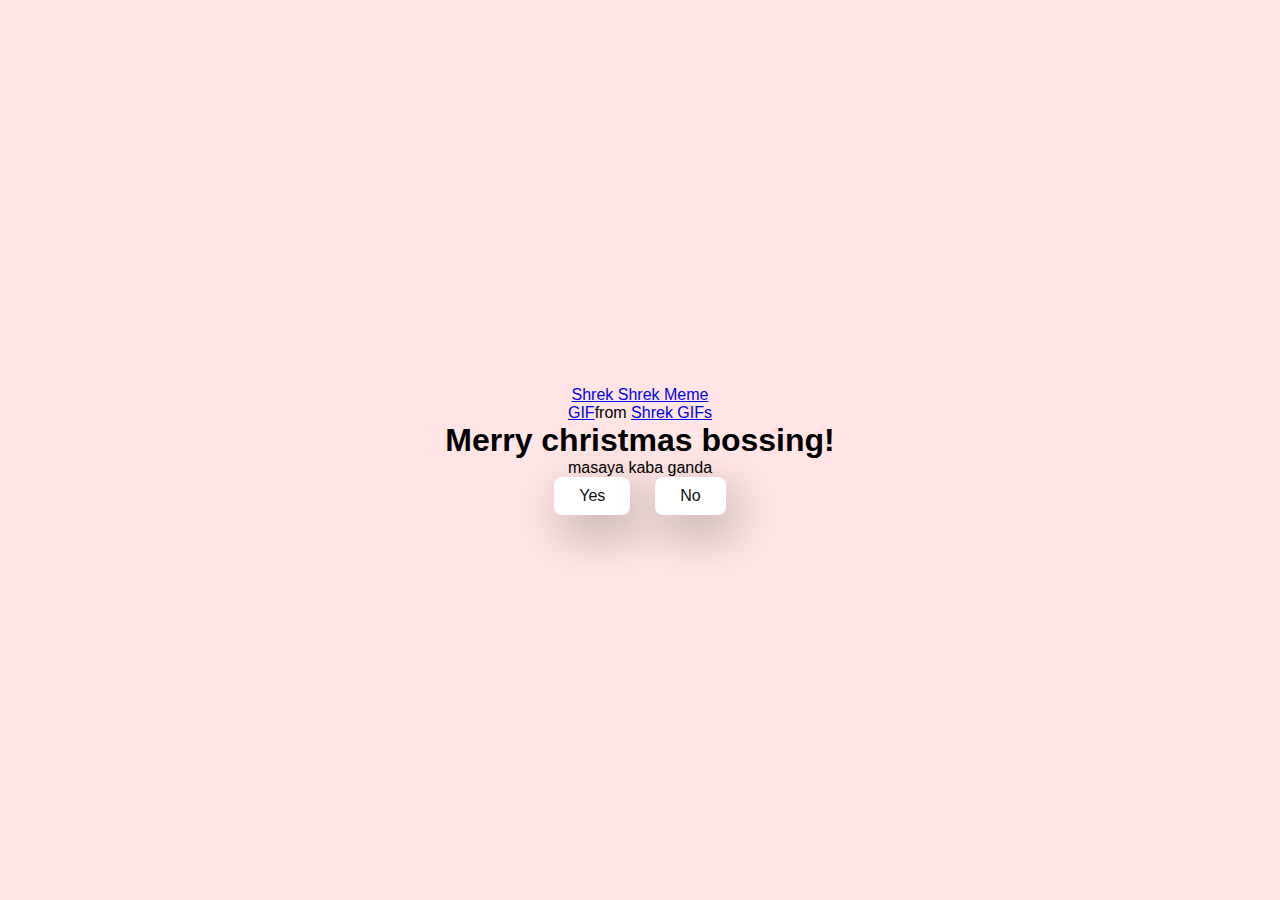
<file: index.html>
<!DOCTYPE html>
<html lang="en">
<head>
    <meta charset="UTF-8">
    <meta name="viewport" content="width=device-width,  initial-scale=1.0">
    <title>Merry Christmas!</title>

    <link rel="stylesheet" href="./style.css" />
</head>
<body>
    <div class="container">
      <div class="tenor-gif-embed" data-postid="14430015749099037012" data-share-method="host" data-aspect-ratio="1.26316" data-width="100%"><a href="https://tenor.com/view/shrek-shrek-meme-shrek-staring-shrek-smiling-gif-14430015749099037012">Shrek Shrek Meme GIF</a>from <a href="https://tenor.com/search/shrek-gifs">Shrek GIFs</a></div> <script type="text/javascript" async src="https://tenor.com/embed.js"></script>
      <h1>Merry christmas bossing!</h1>
      <p>masaya kaba ganda</p>

      <div class="btn">
        <a href="yes1.html">Yes</a>
        <a href="no1.html">No</a>
      </div>
    </div>
</body>
</html>
</file>
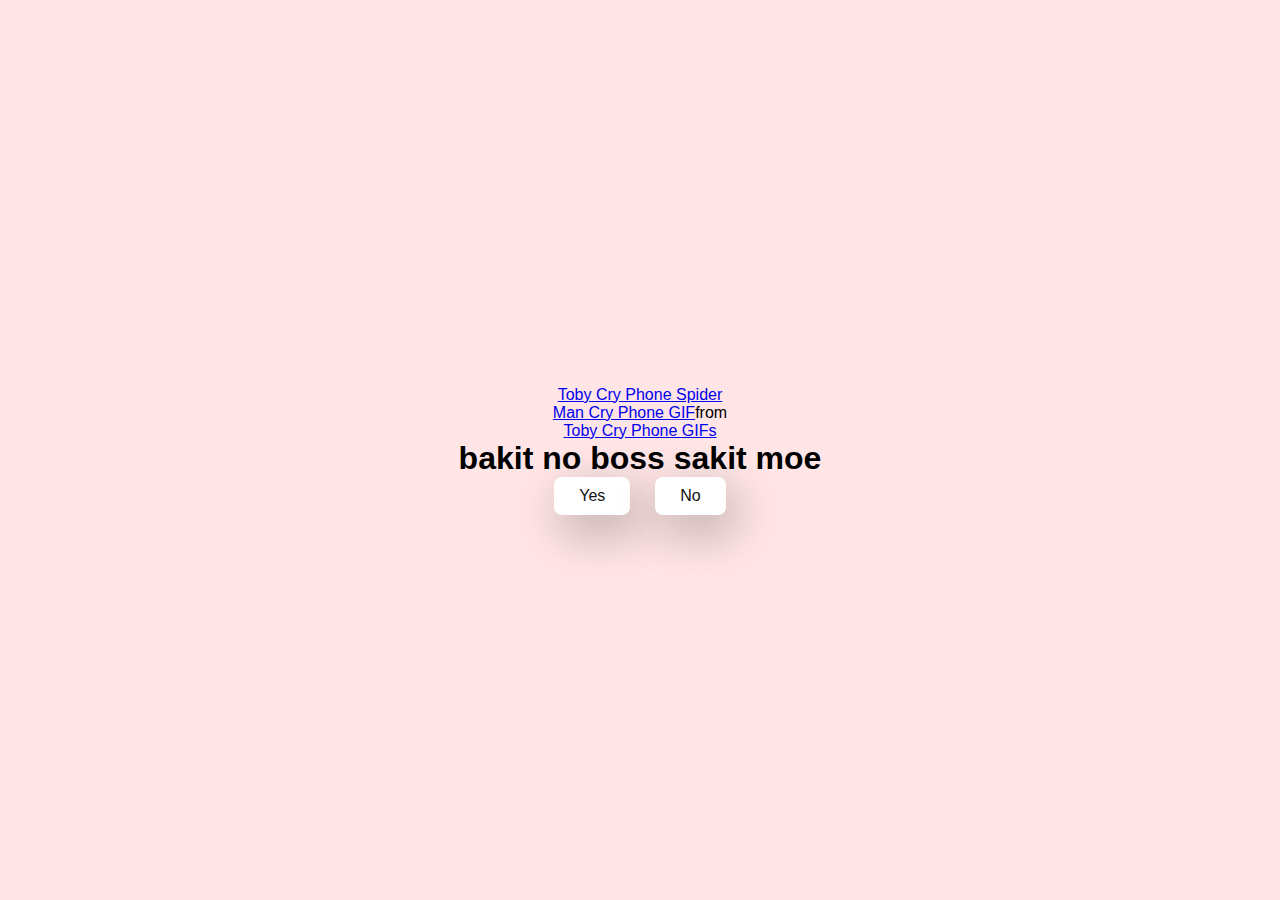
<file: no1.html>
<!DOCTYPE html>
<html lang="en">
<head>
    <meta charset="UTF-8">
    <meta name="viewport" content="width=device-width,  initial-scale=1.0">
    <title>Merry Christmas!</title>

    <link rel="stylesheet" href="./style.css" />
</head>
<body>
    <div class="container">
        <div class="tenor-gif-embed" data-postid="12875606672124040541" data-share-method="host" data-aspect-ratio="1.26437" data-width="100%"><a href="https://tenor.com/view/toby-cry-phone-spider-man-cry-phone-spider-man-phone-toby-phone-gif-12875606672124040541">Toby Cry Phone Spider Man Cry Phone GIF</a>from <a href="https://tenor.com/search/toby+cry+phone-gifs">Toby Cry Phone GIFs</a></div> <script type="text/javascript" async src="https://tenor.com/embed.js"></script>
      <h1>bakit no boss sakit moe</h1>

      <div class="btn">
        <a href="yes.html">Yes</a>
        <a href="no2.html">No</a>
      </div>
    </div>
</body>
</html>
</file>
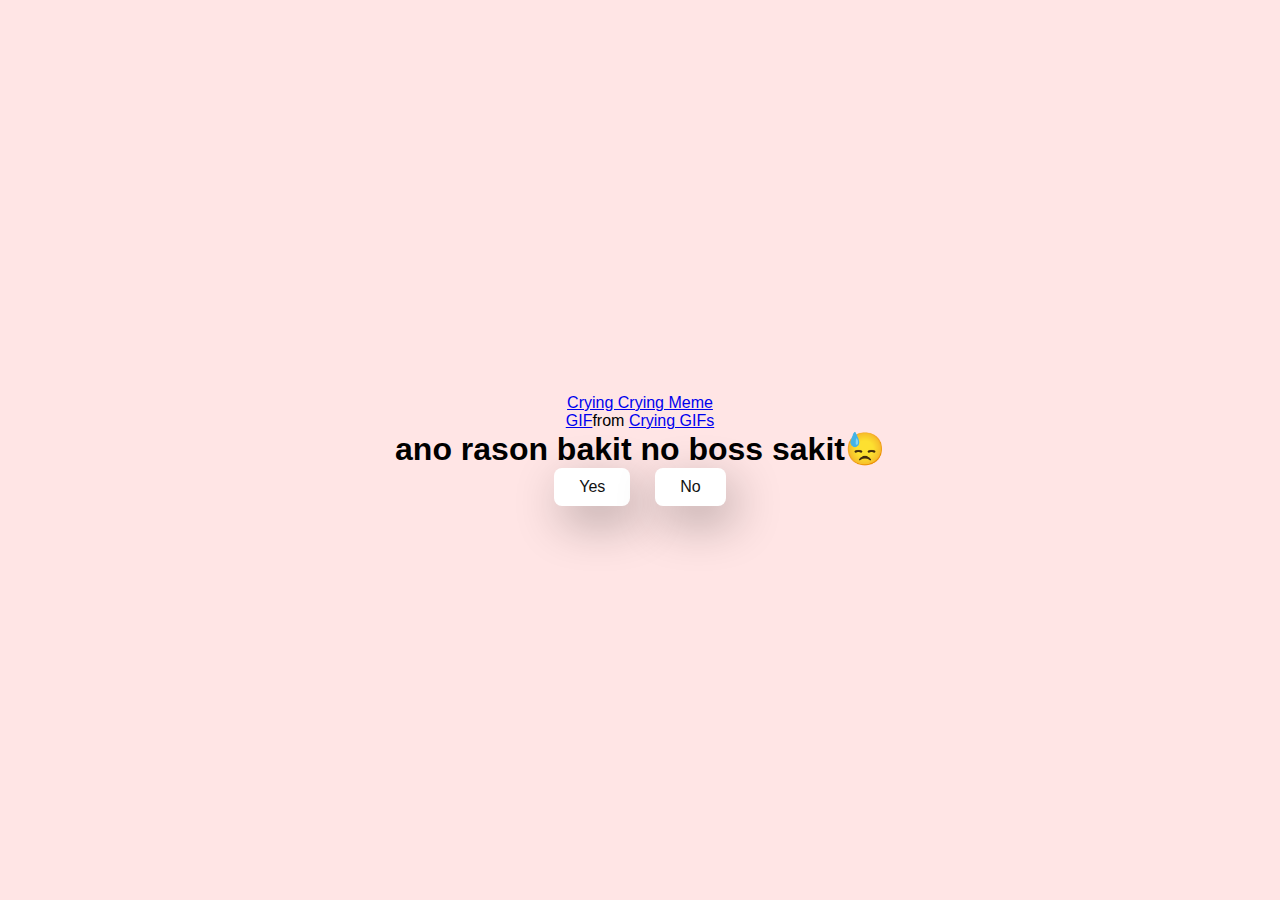
<file: no2.html>
<!DOCTYPE html>
<html lang="en">
<head>
    <meta charset="UTF-8">
    <meta name="viewport" content="width=device-width,  initial-scale=1.0">
    <title>Merry Christmas!</title>

    <link rel="stylesheet" href="./style.css" />
</head>
<body>
    <div class="container">
        <div class="tenor-gif-embed" data-postid="8274157336207414169" data-share-method="host" data-aspect-ratio="0.997992" data-width="100%"><a href="https://tenor.com/view/crying-crying-meme-gif-8274157336207414169">Crying Crying Meme GIF</a>from <a href="https://tenor.com/search/crying-gifs">Crying GIFs</a></div> <script type="text/javascript" async src="https://tenor.com/embed.js"></script>
      <h1>ano rason bakit no boss sakit😓</h1>

      <div class="btn">
        <a href="yes.html">Yes</a>
        <a href="no3.html">No</a>
      </div>
    </div>
</body>
</html>
</file>
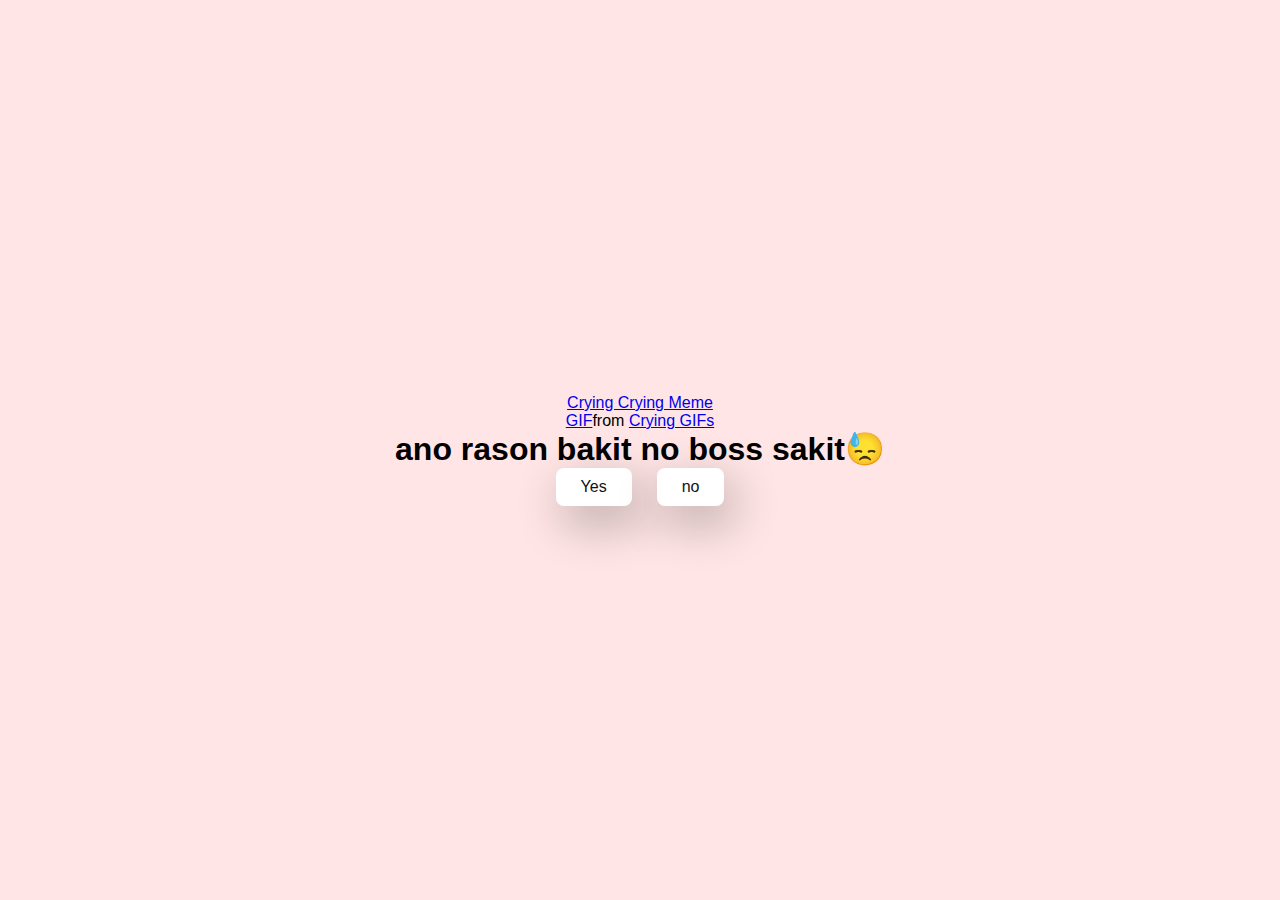
<file: no3.html>
<!DOCTYPE html>
<html lang="en">
<head>
    <meta charset="UTF-8">
    <meta name="viewport" content="width=device-width,  initial-scale=1.0">
    <title>Merry Christmas!</title>

    <link rel="stylesheet" href="./style.css" />
</head>
<body>
    <div class="container">
        <div class="tenor-gif-embed" data-postid="8274157336207414169" data-share-method="host" data-aspect-ratio="0.997992" data-width="100%"><a href="https://tenor.com/view/crying-crying-meme-gif-8274157336207414169">Crying Crying Meme GIF</a>from <a href="https://tenor.com/search/crying-gifs">Crying GIFs</a></div> <script type="text/javascript" async src="https://tenor.com/embed.js"></script>
      <h1>ano rason bakit no boss sakit😓</h1>

      <div class="btn">
        <a href="letter.html">Yes</a>
        <a href="#" id="move-random">no</a>
    </div>
   </div>

   <script src="script.js"></script>
</body>
</html>
</file>
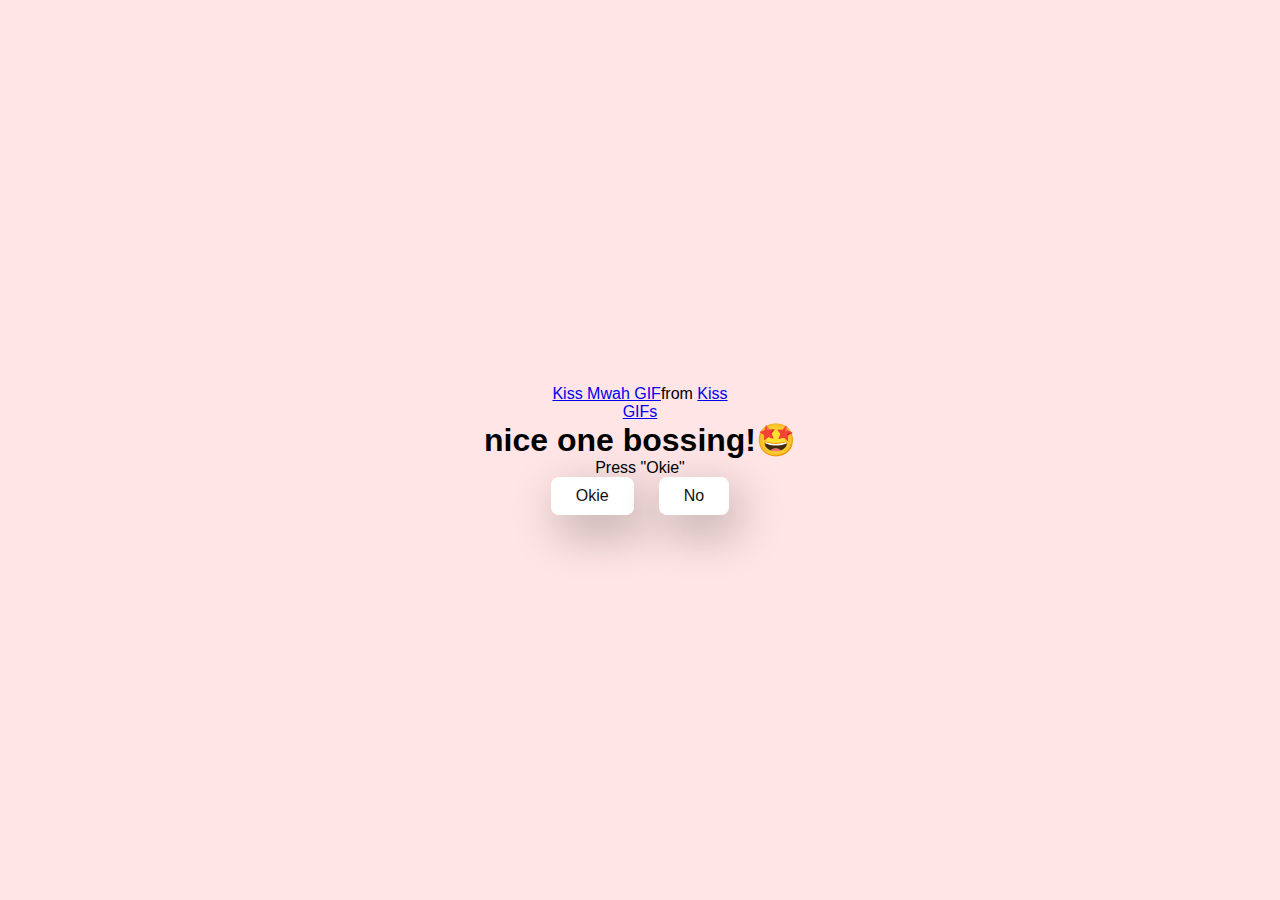
<file: yes1.html>
<!DOCTYPE html>
<html lang="en">
<head>
    <meta charset="UTF-8">
    <meta name="viewport" content="width=device-width,  initial-scale=1.0">
    <title>Merry Christmas!</title>

    <link rel="stylesheet" href="./style.css" />
</head>
<body>
    <div class="container">
        <div class="tenor-gif-embed" data-postid="12063831" data-share-method="host" data-aspect-ratio="0.892857" data-width="100%"><a href="https://tenor.com/view/kiss-mwah-muah-flying-kiss-minions-gif-12063831">Kiss Mwah GIF</a>from <a href="https://tenor.com/search/kiss-gifs">Kiss GIFs</a></div> <script type="text/javascript" async src="https://tenor.com/embed.js"></script>
      <h1>nice one bossing!🤩</h1>
        <p>Press "Okie"</p>   
      <div class="btn">
        <a href="letter.html">Okie</a>
        <a href="no1.html">No</a>
      </div>
    </div>
</body>
</html>
</file>
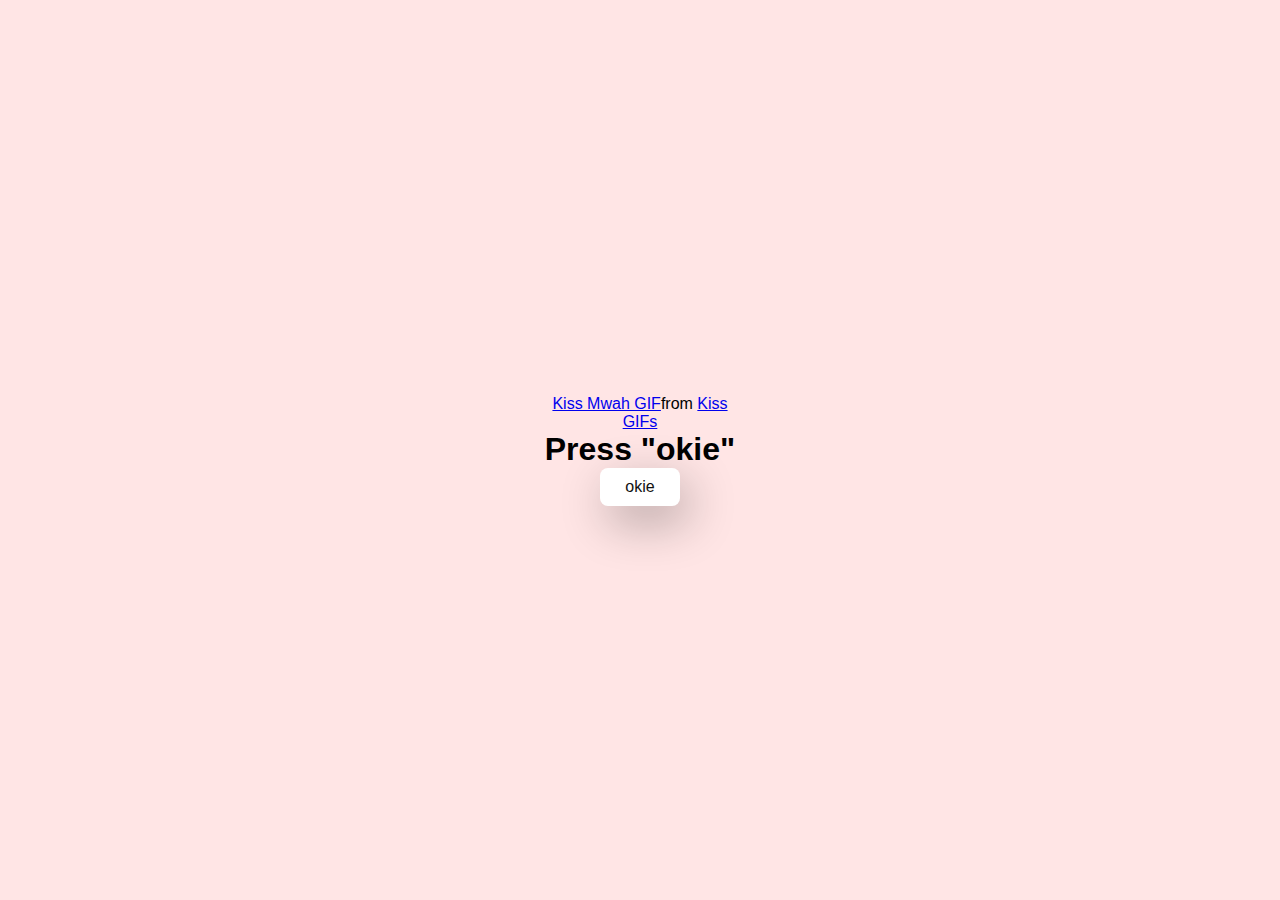
<file: yes2.html>
<!DOCTYPE html>
<html lang="en">
<head>
    <meta charset="UTF-8">
    <meta name="viewport" content="width=device-width,  initial-scale=1.0">
    <title>Merry Christmas!</title>

    <link rel="stylesheet" href="./style.css" />
</head>
<body>
    <div class="container">
        <div class="tenor-gif-embed" data-postid="12063831" data-share-method="host" data-aspect-ratio="0.892857" data-width="100%"><a href="https://tenor.com/view/kiss-mwah-muah-flying-kiss-minions-gif-12063831">Kiss Mwah GIF</a>from <a href="https://tenor.com/search/kiss-gifs">Kiss GIFs</a></div> <script type="text/javascript" async src="https://tenor.com/embed.js"></script>
      <h1>Press "okie"</h1>
     
      <div class="btn">
        <a href="yes2.html">okie</a>    
      </div>
    </div>
</body>
</html>
</file>
<file: style.css>
* {
    margin: 0;
    padding: 0;
    box-sizing: border-box;
    font-family: sans-serif;
}

body {
    width: 100%;
    min-height: 100vh;
    display: flex;
    justify-content: center;
    align-items: center;
    background-color: #ffe5e5;
}

.container {
    display: flex;
    flex-direction: column;
    text-align: center;
    align-items: center;
    gap: 2opx;
    max-width: 500px;
    margin: 20px;
}

.container .tenor-gif-embed {
    max-width: 200px;
}


.container .btn {
    display: flex;
    gap: 25px;
}

.btn a {
    text-decoration: none;
    color: #111;
    background: #fff;
    padding: 10px 25px;
    border-radius: 8px;
    box-shadow: 0.5rem 1rem 3rem hsl(0, 0%, 0%, 0.3);
    
}
</file>
